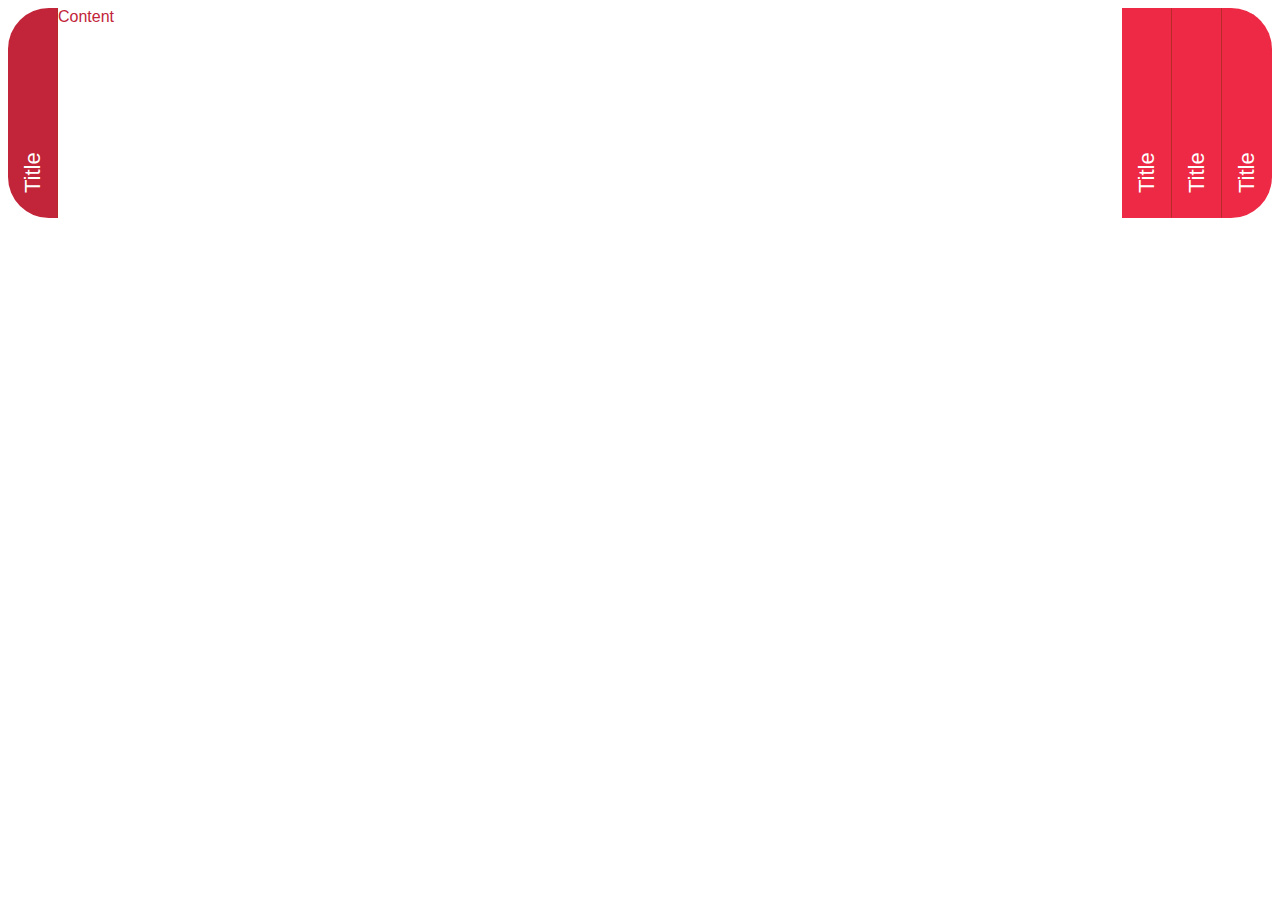
<file: accordion-slider.html>
<!DOCTYPE html>
<html>
<head>
<title>CSS Accordion Slider</title>
<meta charset="UTF-8" />
<meta name="viewport" content="width=device-width, initial-scale=1.0" />
<style>
    .accordion {
    box-sizing: border-box;
    display: flex;
    font-family: Arial, Helvetica, sans-serif;
    overflow: hidden;
    width: 100%;
}

.accordion-select {
    cursor: pointer;
    margin: 0;
    opacity: 0;
    z-index: 1;
}

.accordion-title {
    position: relative;
}

.accordion-title:not(:nth-last-child(2))::after {
    border: 1px solid transparent;
    bottom: 0;
    content: '';
    left: 0;
    position: absolute;
    right: 0;
    top: 0;
}

.accordion-title span {
    bottom: 0px;
    box-sizing: border-box;
    display: block;
    position: absolute;
    white-space: nowrap;
    width: 100%;
}

.accordion-content {
    box-sizing: border-box;
    overflow: auto;
    position: relative;
    transition: margin 0.3s ease 0.1s;
}

.accordion-select:checked + .accordion-title + .accordion-content {
    margin-bottom: 0;
    margin-right: 0;
}

/* Generated styles starts here */

.accordion {
    border-color: #a12a2a;
    border-radius: 41px;
    border-style: solid;
    border-width: 0px;
    flex-direction: row;
    height: 210px;
} 

.accordion-title,
.accordion-select  {
    background-color: #ed2945;
    color: #ffffff;
    width: 50px;
    height: 100%;
    font-size: 22px;
}

.accordion-select {
    margin-bottom: -50px;
    margin-right: -50px;
}

.accordion-title:not(:nth-last-child(2))::after {
    border-bottom-color: transparent;
    border-right-color: rgb(182, 42, 42);
} 

.accordion-select:hover + .accordion-title,
.accordion-select:checked + .accordion-title {
    background-color: #c22439;
} 

 .accordion-title span  {	
    transform: rotate(-90deg);
    -ms-writing-mode: lr-bt;
    filter: progid:DXImageTransform.Microsoft.BasicImage(rotation=3);
    padding-bottom: 25px;
    padding-top: 25px;
    line-height: 50px;
} 

.accordion-content {
    background-color: #ffffff;
    color: #C22439;
    height: 100%;
    margin-bottom: 0;
    margin-right: calc(-1 * calc(100% - 200px));
    padding: 0px;
    width: calc(100% - 200px);
} 
</style>
</head>
<body>
     <div class="accordion">
     <input type="radio" name="select" class="accordion-select" checked />
    <div class="accordion-title"><span>Title</span></div>
    <div class="accordion-content">Content</div> 
         <input type="radio" name="select" class="accordion-select" />
    <div class="accordion-title"><span>Title</span></div>
    <div class="accordion-content">Content</div> 
         <input type="radio" name="select" class="accordion-select" />
    <div class="accordion-title"><span>Title</span></div>
    <div class="accordion-content">Content</div> 
         <input type="radio" name="select" class="accordion-select" />
    <div class="accordion-title"><span>Title</span></div>
    <div class="accordion-content">Content</div> 
</div> 
</body>
</html>
</file>
